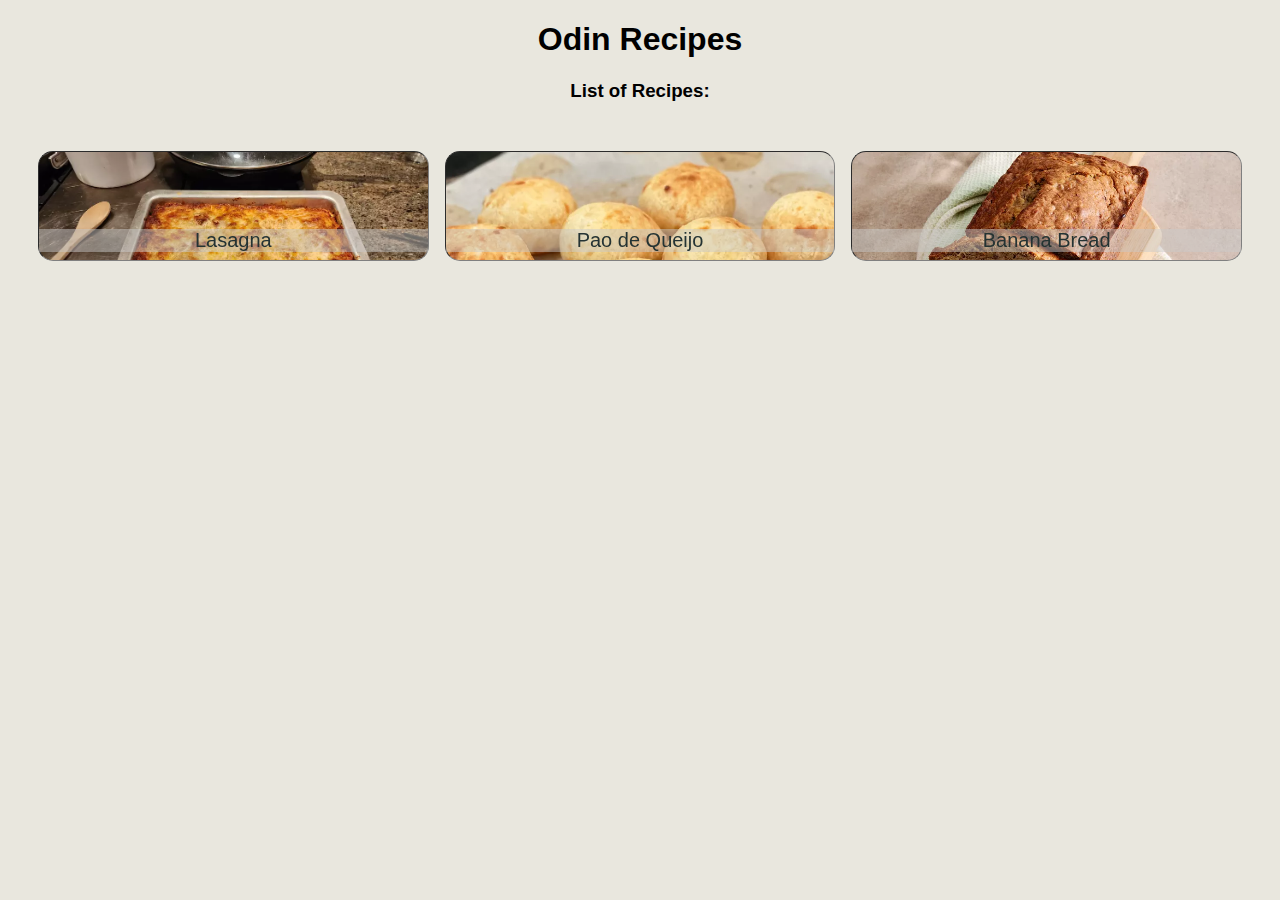
<file: index.html>
<!DOCTYPE html>
<html lang="en">

<head>
    <meta charset="utf-8">
    <title>Odin Recipes</title>
    <link rel="stylesheet" href="css/style.css">
</head>

<body class="background">
    <h1 class="center">Odin Recipes</h1>
    <h3 class="center">List of Recipes:</h3>

    <div class="divReceitas">
        
        <div class="divItem one" >
            <a href="./recipes/lasagna.html">
                <!-- <img class="imgMenu" src="img/lasagna-1.webp" alt="Lasagna"> -->
                <div class="nomeMenu">Lasagna</div>
                <!-- <p class="">Lasagna</p> -->
            </a>
        </div>
        <div class="divItem two">
            <a href="./recipes/brazilian-cheese-bread.html">
                <!-- <img class="imgMenu" src="img/brazilian-cheese-bread-1.webp" alt="Brazilian Cheese Bread (Pao de Queijo)"> -->
                <div class="nomeMenu">Pao de Queijo</div>
                <!-- <p class="nomeMenu">Pao de Queijo</p> -->
            </a>
        </div>
        <div class="divItem three">
            <a href="./recipes/banana-bread.html">
                <!-- <img class="imgMenu" src="img/banana-bread-1.webp" alt="Banana Bread"> -->
                <div class="nomeMenu">Banana Bread</div>
                <!-- <p>Banana Bread</p> -->
            </a>
        </div>
        
        <!-- <ol  class="list">
            <li><img class="imgMenu" src="img/lasagna-1.webp"> </li>
            <li class="item"><a href="./recipes/lasagna.html">Lasagna</a></li>
            <li class="item"><a href="./recipes/brazilian-cheese-bread.html">Brazilian Cheese Bread (Pao de Queijo)</a></li>
            <li class="item"><a href="./recipes/banana-bread.html">Banana Bread</a></li>
        </ol> -->
    </div>

</body>

</html>
</file>
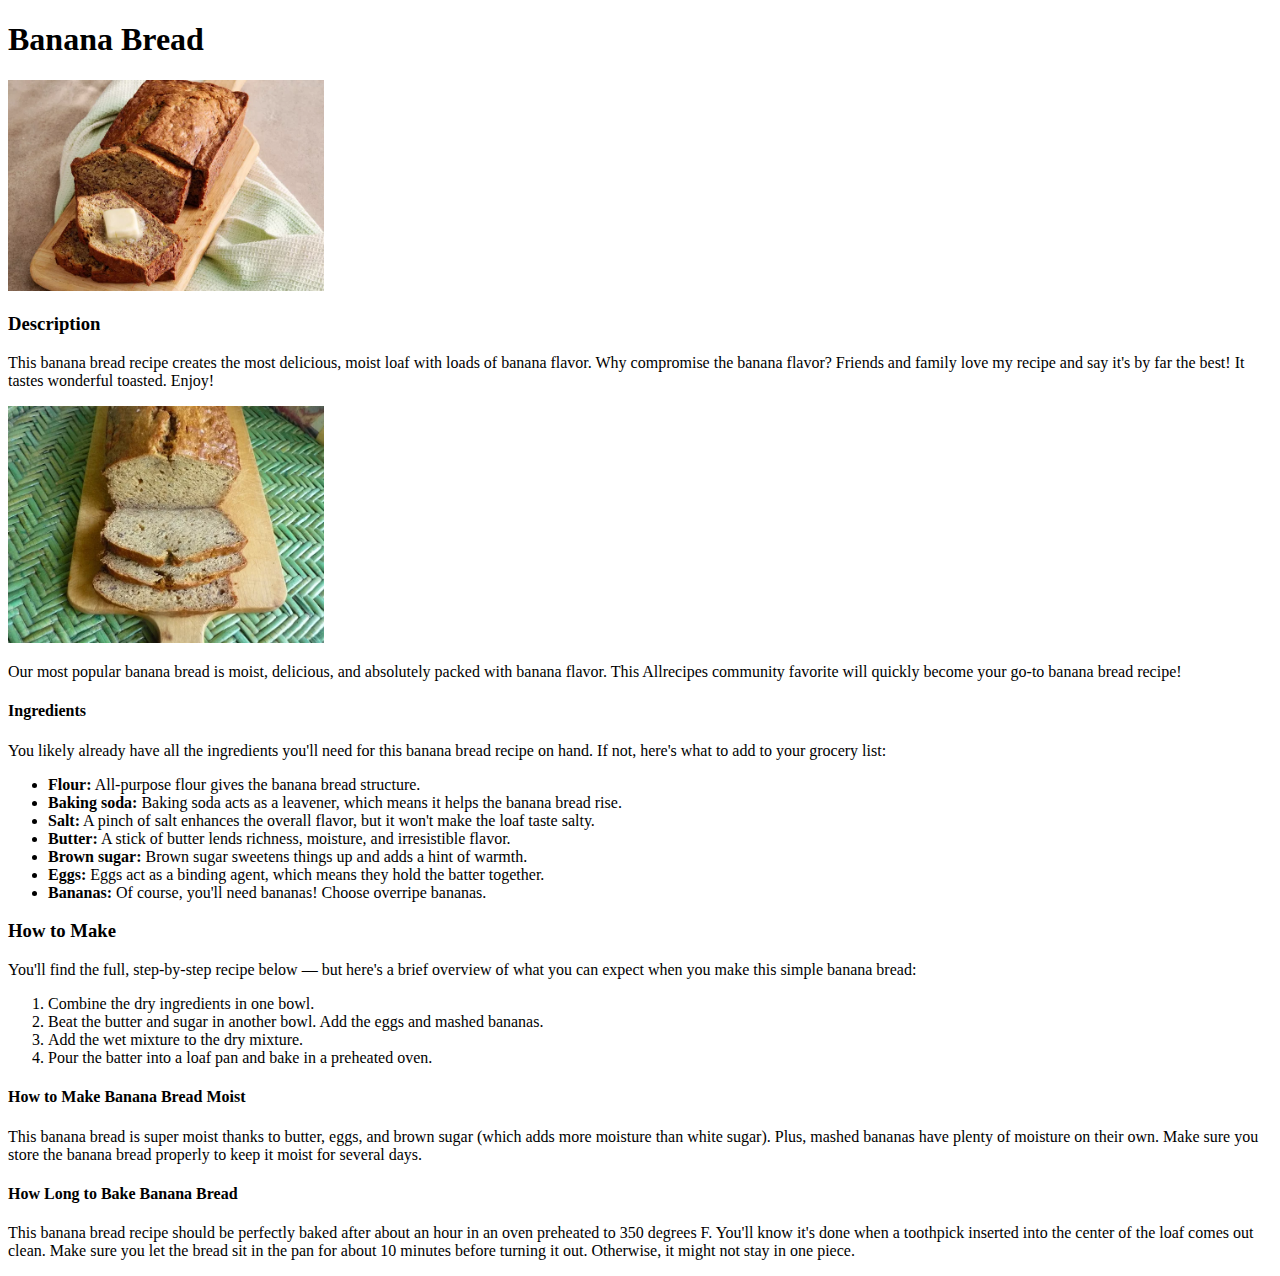
<file: recipes/banana-bread.html>
<!DOCTYPE html>
<html lang="en">

<head>
    <meta charset="utf-8">
    <title>Banana Bread | Odin Recipes</title>
</head>

<body>
    <!-- Got this recipe from: https://www.allrecipes.com/recipe/20144/banana-banana-bread/ -->
    <h1>Banana Bread</h1>
    <img src="../img/banana-bread-1.webp" alt="A beautiful Banana Bread with butter" height="25%" width="25%">
    <br>
    <h3>Description</h3>
    <p>This banana bread recipe creates the most delicious, moist loaf with loads of banana flavor. Why compromise the
        banana flavor? Friends and family love my recipe and say it's by far the best! It tastes wonderful toasted.
        Enjoy!</p>

    <img src="../img/banana-bread-2.webp" alt="A beautiful sliced Banana Bread" height="25%" width="25%">

    <P>Our most popular banana bread is moist, delicious, and absolutely packed with banana flavor. This Allrecipes
        community favorite will quickly become your go-to banana bread recipe!</P>

    <h4>Ingredients</h4>
    <p>You likely already have all the ingredients you'll need for this banana bread recipe on hand. If not, here's what
        to add to your grocery list:</p>
    <ul>
        <li><b>Flour:</b> All-purpose flour gives the banana bread structure.</li>
        <li><b>Baking soda:</b> Baking soda acts as a leavener, which means it helps the banana bread rise.</li>
        <li><b>Salt:</b> A pinch of salt enhances the overall flavor, but it won't make the loaf taste salty.</li>
        <li><b>Butter:</b> A stick of butter lends richness, moisture, and irresistible flavor.</li>
        <li><b>Brown sugar:</b> Brown sugar sweetens things up and adds a hint of warmth.</li>
        <li><b>Eggs:</b> Eggs act as a binding agent, which means they hold the batter together.</li>
        <li><b>Bananas:</b> Of course, you'll need bananas! Choose overripe bananas.</li>
    </ul>

    <h3>How to Make</h3>
    <p>You'll find the full, step-by-step recipe below — but here's a brief overview of what you can expect when you
        make this simple banana bread:</p>
    <ol>
        <li>Combine the dry ingredients in one bowl.</li>
        <li>Beat the butter and sugar in another bowl. Add the eggs and mashed bananas.</li>
        <li>Add the wet mixture to the dry mixture.</li>
        <li>Pour the batter into a loaf pan and bake in a preheated oven.</li>
    </ol>

    <h4>How to Make Banana Bread Moist</h4>
    <p>This banana bread is super moist thanks to butter, eggs, and brown sugar (which adds more moisture than white
        sugar). Plus, mashed bananas have plenty of moisture on their own. Make sure you store the banana bread properly
        to keep it moist for several days.</p>
    <h4>How Long to Bake Banana Bread</h4>
    <p>This banana bread recipe should be perfectly baked after about an hour in an oven preheated to 350 degrees F.
        You'll know it's done when a toothpick inserted into the center of the loaf comes out clean. Make sure you let
        the bread sit in the pan for about 10 minutes before turning it out. Otherwise, it might not stay in one piece.
    </p>
</body>

</html>
</file>
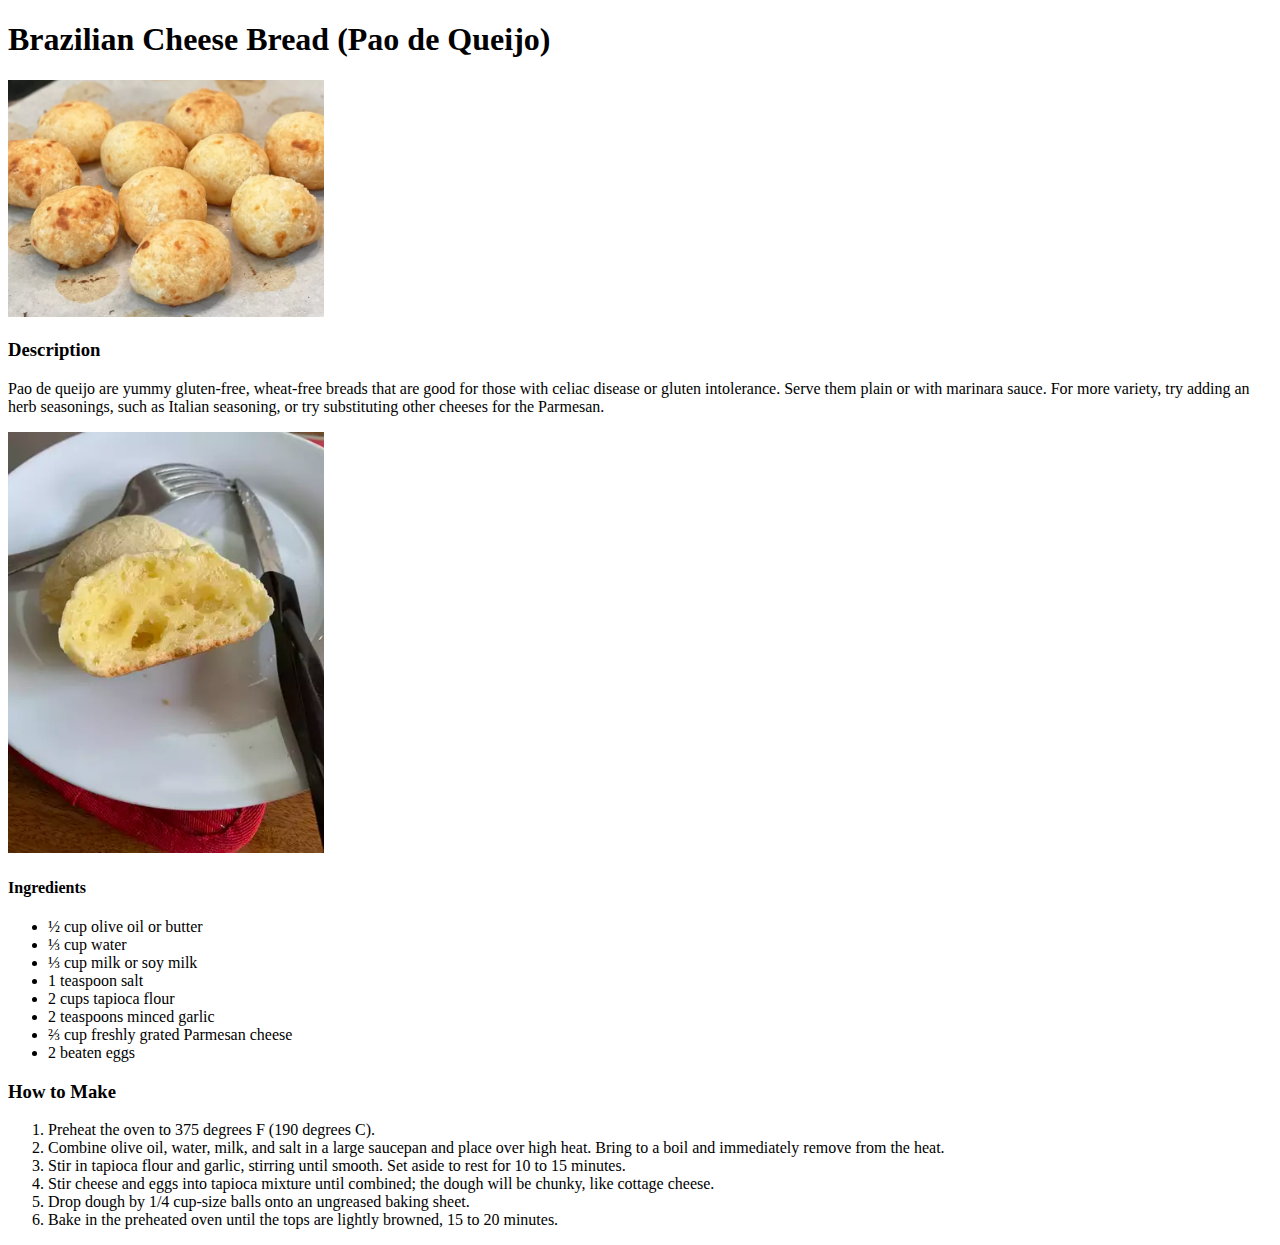
<file: recipes/brazilian-cheese-bread.html>
<!DOCTYPE html>
<html lang="en">

<head>
    <meta charset="utf-8">
    <title>Brazilian Cheese Bread (Pao de Queijo) | Odin Recipes</title>
</head>

<body>
    <!-- Got this recipe from: https://www.allrecipes.com/recipe/98554/brazilian-cheese-bread-pao-de-queijo/ -->
    <h1>Brazilian Cheese Bread (Pao de Queijo)</h1>
    <img src="../img/brazilian-cheese-bread-1.webp" alt="A lot of delicious Brazilian Cheese Bread (Pao de Queijo)" height="25%" width="25%">
    <br>
    <h3>Description</h3>
    <p>Pao de queijo are yummy gluten-free, wheat-free breads that are good for those with celiac disease or gluten
        intolerance. Serve them plain or with marinara sauce. For more variety, try adding an herb seasonings, such as
        Italian seasoning, or try substituting other cheeses for the Parmesan.</p>

    <img src="../img/brazilian-cheese-bread-2.webp" alt="A Brazilian Cheese Bread cut in half" height="25%" width="25%">

    <h4>Ingredients</h4>
    <ul>
        <li>½ cup olive oil or butter</li>
        <li>⅓ cup water</li>
        <li>⅓ cup milk or soy milk</li>
        <li>1 teaspoon salt</li>
        <li>2 cups tapioca flour</li>
        <li>2 teaspoons minced garlic</li>
        <li>⅔ cup freshly grated Parmesan cheese</li>
        <li>2 beaten eggs</li>
    </ul>

    <h3>How to Make</h3>
    <ol>
        <li>Preheat the oven to 375 degrees F (190 degrees C).</li>
        <li>Combine olive oil, water, milk, and salt in a large saucepan and place over high heat. Bring to a boil and immediately remove from the heat.</li>
        <li>Stir in tapioca flour and garlic, stirring until smooth. Set aside to rest for 10 to 15 minutes.</li>
        <li>Stir cheese and eggs into tapioca mixture until combined; the dough will be chunky, like cottage cheese.</li>
        <li>Drop dough by 1/4 cup-size balls onto an ungreased baking sheet.</li>
        <li>Bake in the preheated oven until the tops are lightly browned, 15 to 20 minutes.</li>
    </ol>
</body>

</html>
</file>
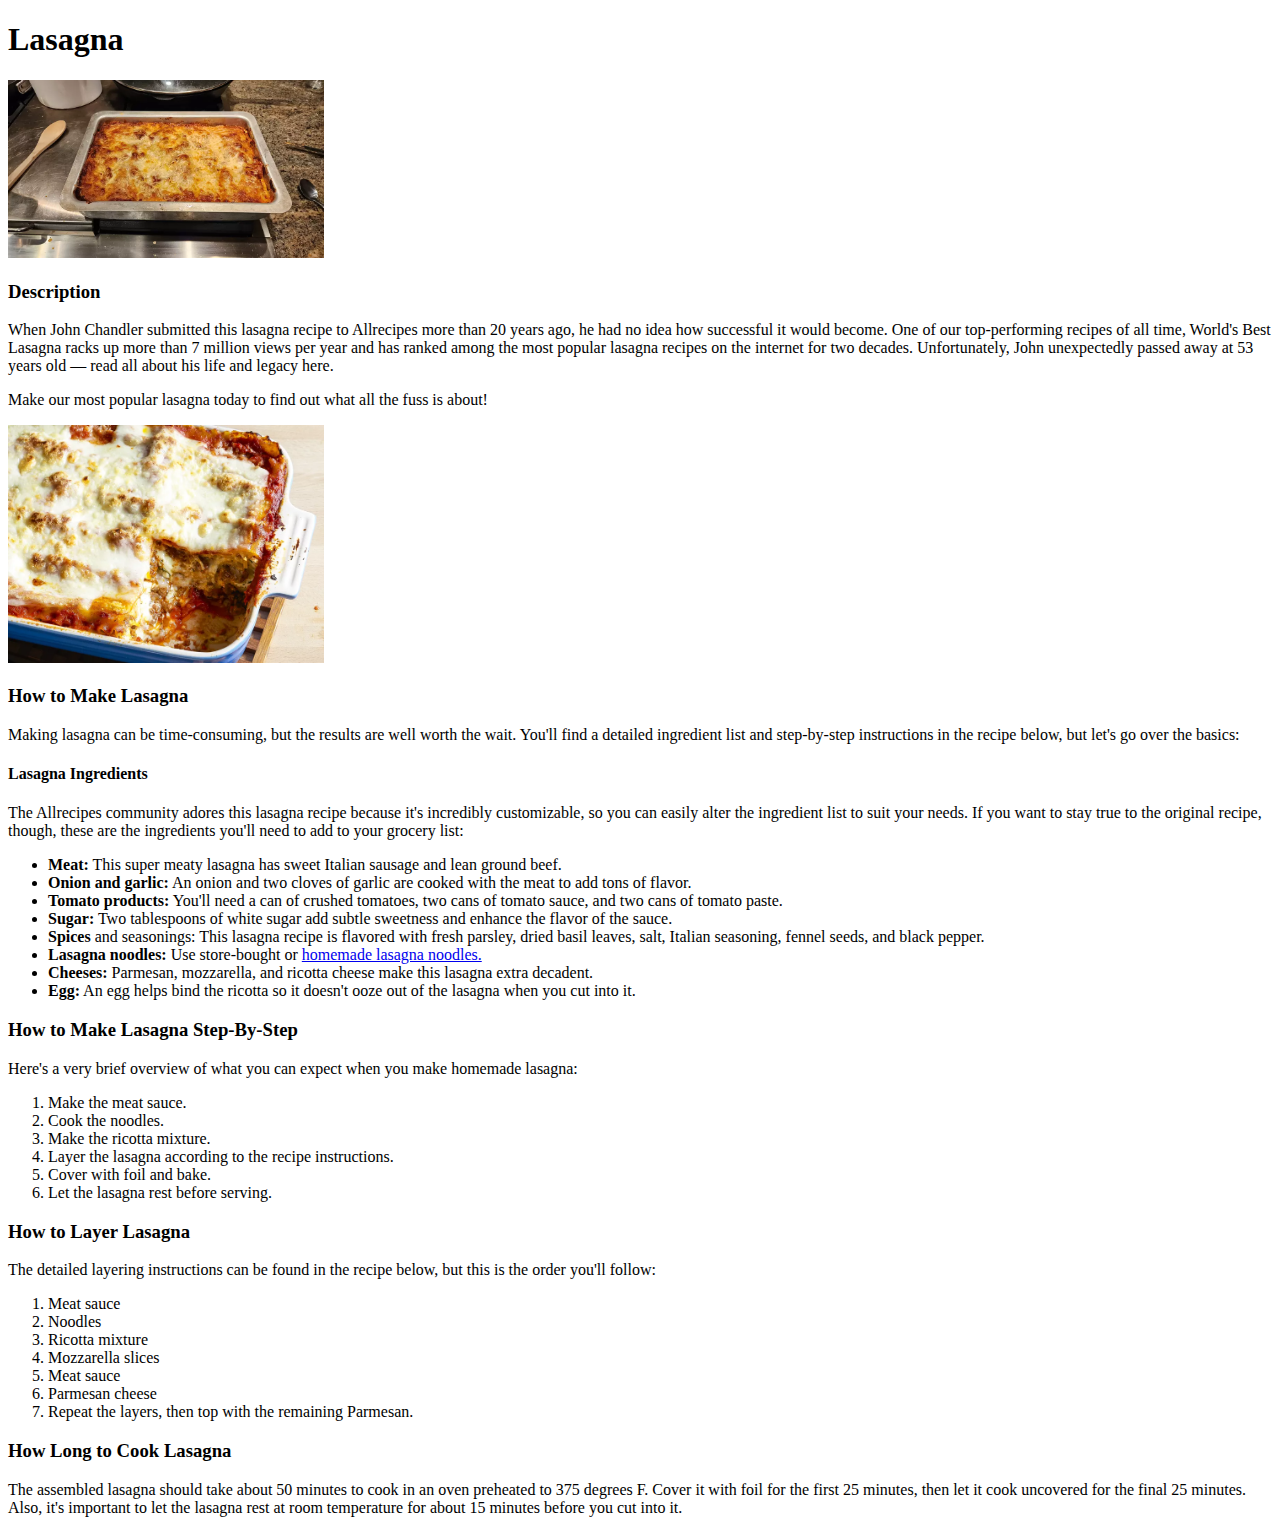
<file: recipes/lasagna.html>
<!DOCTYPE html>
<html lang="en">

<head>
    <meta charset="utf-8">
    <title>Lasagna | Odin Recipes</title>
</head>

<body>
    <!-- Got this recipe from: https://www.allrecipes.com/recipe/23600/worlds-best-lasagna/ -->
    <h1>Lasagna</h1>
    <img src="../img/lasagna-1.webp" alt="A beautiful lasagna" height="25%" width="25%">
    <br>
    <h3>Description</h3>
    <p>When John Chandler submitted this lasagna recipe to Allrecipes more than 20 years ago, he had no idea how
        successful it would become. One of our top-performing recipes of all time, World's Best Lasagna racks up more
        than 7 million views per year and has ranked among the most popular lasagna recipes on the internet for two
        decades. Unfortunately, John unexpectedly passed away at 53 years old — read all about his life and legacy here.
    </p>
    <p>Make our most popular lasagna today to find out what all the fuss is about!</p>
    <img src="../img/lasagna-2.webp" alt="A beautiful lasagna" height="25%" width="25%">

    <h3>How to Make Lasagna</h3>
    <p>Making lasagna can be time-consuming, but the results are well worth the wait. You'll find a detailed ingredient
        list and step-by-step instructions in the recipe below, but let's go over the basics:</p>

    <h4>Lasagna Ingredients</h4>
    <p>The Allrecipes community adores this lasagna recipe because it's incredibly customizable, so you can easily alter
        the ingredient list to suit your needs. If you want to stay true to the original recipe, though, these are the
        ingredients you'll need to add to your grocery list:</p>
    <ul>
        <li><b>Meat:</b> This super meaty lasagna has sweet Italian sausage and lean ground beef.</li>
        <li><b>Onion and garlic:</b> An onion and two cloves of garlic are cooked with the meat to add tons of flavor.
        </li>
        <li><b>Tomato products:</b> You'll need a can of crushed tomatoes, two cans of tomato sauce, and two cans of
            tomato paste.</li>
        <li><b>Sugar:</b> Two tablespoons of white sugar add subtle sweetness and enhance the flavor of the sauce.</li>
        <li><b>Spices</b> and seasonings: This lasagna recipe is flavored with fresh parsley, dried basil leaves, salt,
            Italian seasoning, fennel seeds, and black pepper.</li>
        <li><b>Lasagna noodles:</b> Use store-bought or <a
                href="https://www.allrecipes.com/recipe/266023/homemade-lasagna-sheets/" target="_blank"
                rel="noopener noreferrer">homemade lasagna noodles.</a></li>
        <li><b>Cheeses:</b> Parmesan, mozzarella, and ricotta cheese make this lasagna extra decadent.</li>
        <li><b>Egg:</b> An egg helps bind the ricotta so it doesn't ooze out of the lasagna when you cut into it.</li>
    </ul>

    <h3>How to Make Lasagna Step-By-Step</h3>
    <p>Here's a very brief overview of what you can expect when you make homemade lasagna:</p>
    <ol>
        <li>Make the meat sauce.</li>
        <li>Cook the noodles.</li>
        <li>Make the ricotta mixture.</li>
        <li>Layer the lasagna according to the recipe instructions.</li>
        <li>Cover with foil and bake.</li>
        <li>Let the lasagna rest before serving.</li>
    </ol>

    <h3>How to Layer Lasagna</h3>
    <p>The detailed layering instructions can be found in the recipe below, but this is the order you'll follow:</p>
    <ol>
        <li>Meat sauce</li>
        <li>Noodles</li>
        <li>Ricotta mixture</li>
        <li>Mozzarella slices</li>
        <li>Meat sauce</li>
        <li>Parmesan cheese</li>
        <li>Repeat the layers, then top with the remaining Parmesan.</li>
    </ol>

    <h3>How Long to Cook Lasagna</h3>
    <p>The assembled lasagna should take about 50 minutes to cook in an oven preheated to 375 degrees F. Cover it with
        foil for the first 25 minutes, then let it cook uncovered for the final 25 minutes. Also, it's important to let
        the lasagna rest at room temperature for about 15 minutes before you cut into it.</p>





</body>

</html>
</file>
<file: css/style.css>
* {
    font-family: 'Raleway', sans-serif;
    box-sizing: border-box;
}

.background {
    background-color: #e9e7de;
}

.center {
    text-align: center;
}

.divReceitas {
    margin: 0 auto;
    height: auto;
    width: auto;
    padding: 30px;
    text-align: center;
    margin-bottom: 10px;
    display: flex;
    text-decoration-color: whitesmoke;
    gap: 1rem;
}

.divItem {
    
    /* display: inline-block; */
    border-style: inset;
    border-radius: 15px;
    border-width: 1px;
    border-color: gray;
    height: 110px;
    width: 25%;
    background-size: cover;
    opacity: 50;
    flex: 1;
    
}

.divReceitas .one {
    background-image: url("../img/lasagna-1.webp");
}

.divReceitas .two {
    background-image: url("../img/brazilian-cheese-bread-1.webp");
}

.divReceitas .three {
    background-image: url("../img/banana-bread-1.webp");
}

a {
    width: 100%;
    height: 100%;
    display: inline-block;
    text-decoration: none;
    color: inherit;
}

.nomeMenu {
    font-size: 20px;
    background-color: rgba(202, 202, 202, 0.486);
    color: #243333;
    margin-top: 20%;
    width: 100%;
    display: inline-block;
    filter: blur(0px);
}


.list {
    list-style-position: inside;
    display: inline;
    text-align: left;
    width: 20%;
    margin: 0 auto;
    list-style-type: decimal;
    ;

}

.item {
    padding-top: 5px;
    padding-bottom: 5px;
    font-size: small;
    margin: 0 auto;
}
</file>
